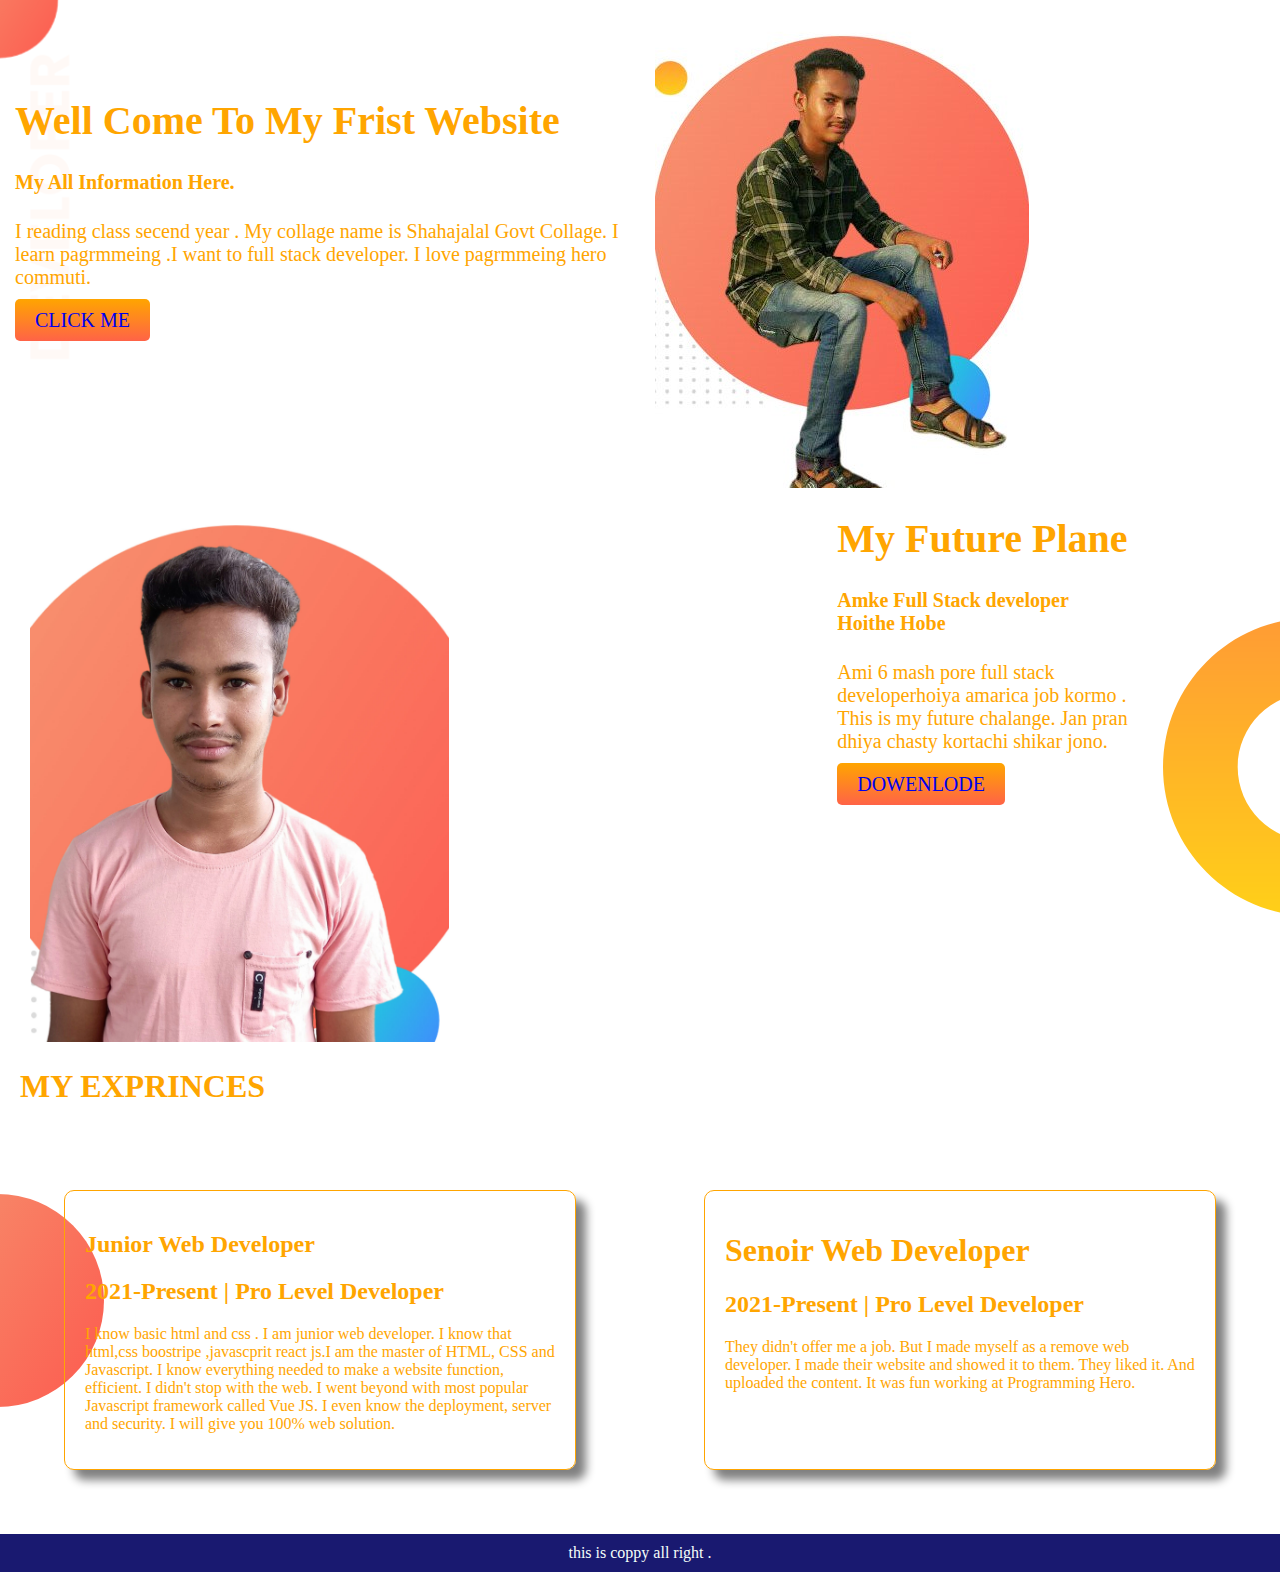
<file: index.html>
<!DOCTYPE html>
<html lang="en">
<head>
    <meta charset="UTF-8">
    <meta http-equiv="X-UA-Compatible" content="IE=edge">
    <meta name="viewport" content="width=device-width, initial-scale=1.0">
    <title>Document</title>
    <link rel="stylesheet" href="style.css">
</head>
<body>
    <section class="part">
        <div class="suzit">
            <h1>
                Well Come To <span>My Frist Website</span> 
            </h1>
            <h4>My All Information Here.</h4>
           <p>
            I reading class secend year .
            My collage name is Shahajalal Govt Collage.
            I learn pagrmmeing .I want to full stack developer.
            I love pagrmmeing hero commuti.
           </p>
           <a class="target"target="_blank" href="https://web.facebook.com/suzit.sarkar.39/?viewas=&should_open_composer=false&show_switched_toast=false&show_invite_to_follow=false&show_switched_tooltip=false&show_podcast_settings=false&show_community_transition=false&show_community_review_changes=false">CLICK ME</a>
        </div>
       
       </div class"rupa">
            <img src="class/dhdhdhdh.jpg"alt="">
        </div> 
    </section>

    <section class="part2">
        <div class="rupa2">
            <img src="class/eeeeee.jpg"alt="">
             
        </div>
        <div class="suzit1">
            <h1>My Future Plane</h1>
            <h4>Amke Full Stack developer Hoithe Hobe </h4>
            <p>Ami 6 mash pore full stack developerhoiya amarica job kormo .
                This is my future chalange.
           Jan pran dhiya chasty kortachi shikar jono.
        </p> 
        <a class="target"target="_blank" href="https://web.facebook.com/suzit.sarkar.39/?viewas=&should_open_composer=false&show_switched_toast=false&show_invite_to_follow=false&show_switched_tooltip=false&show_podcast_settings=false&show_community_transition=false&show_community_review_changes=false">DOWENLODE</a>
        </div>
    </section>
    <section class="part3">
        <h1 class="tom">MY EXPRINCES</h1>
        <div class="boxe-shaddow">
            <div  class="box">
                <h2>Junior Web Developer</h2>
                <h2>  2021-Present | Pro Level Developer</h2>
                <p>I know basic html and css .
                    I am junior web developer.
                    I know that html,css boostripe ,javascprit
                    react js.I am the master of HTML, CSS and Javascript. I know everything needed to make a website function, efficient. I didn't stop with the web. I went beyond with most popular Javascript framework called Vue JS. I even know the deployment, server and security. I will give you 100% web solution.
                </p>
            </div>
        <div  class="box">
          <h1> Senoir Web Developer <h1>
         <h2>  2021-Present | Pro Level Developer</h2>
            <p>They didn't offer me a job. But I made myself as a remove web developer. I made their website and showed it to them. They liked it. And uploaded the content. It was fun working at Programming Hero.</p>
        </div>
  </div>
  
    </section>
    <footer>this is coppy all right .</footer>
</body>
</html>
</file>
<file: style.css>
body {
  color: orange;
  margin: 0;
}
.part {
  display: flex;
}

.suzit {
  width: 50%;
  padding-left: 15px;
  padding-top: 70px;
  font-size: 20px;
}

}
.rupa img {
width: 50%;
}
.part {
  background-image: url(class/top-banner.png);
  background-repeat: no-repeat;
  
}
 .target{
   text-decoration: none;
   background-image:linear-gradient(orange,#ff6347);
   padding: 10px 20px;
   border-radius: 5px;
 }
 .rupa2 img{
   width: 50%;
   padding-left: 30px;
  
 }
 .part2{
   display: flex;
 }
 .suzit1{
   width:50%;
   font-size: 20px;
   padding-right:150px;
   
 }
 .part2{
   background-image: url(class/dream-bg.png);
   background-repeat: no-repeat;
   background-position:right;
   border-top:100px;
  }
  
  .boxe-shaddow{
    display: flex;
  }

  .tom{
    padding-left: 20px;
  }
  .box{
    width: 40%;
    margin: 5%;
    padding: 20px;
    border-radius: 10px;
    box-shadow: 10px 10px 10px gray;
    border: 1px solid;
  }
 .part3{
   background-image: url(class/exp-bg.png);
   background-repeat: no-repeat;
   background-position:left;
 }
footer{
  text-align: center;
  background-color: midnightblue;
  padding: 10px;
  color:mintcream;
}
</file>
